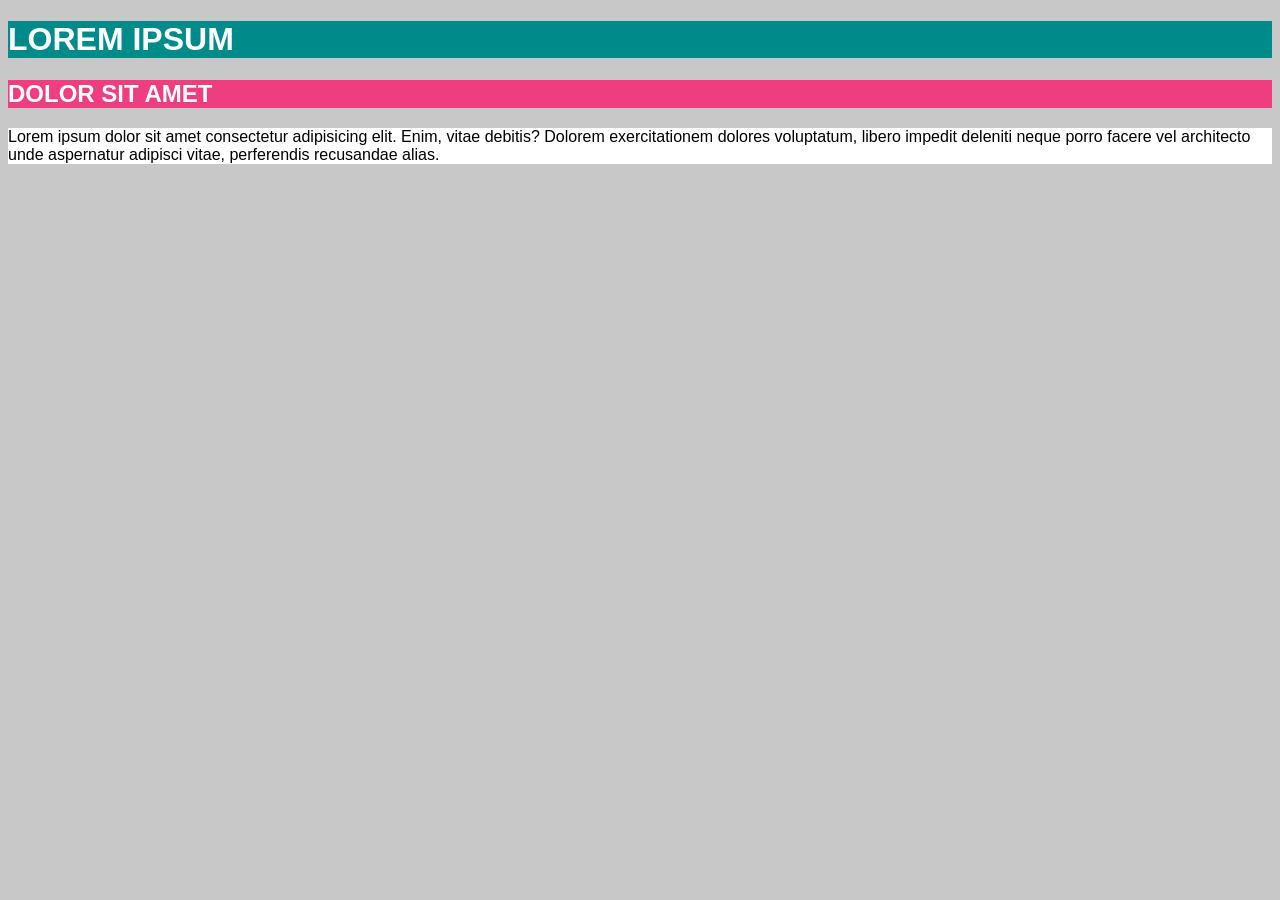
<file: background/index.html>
<!DOCTYPE html>
<head>
    <link rel="stylesheet" href="css/style.css">
</head>
<body>
<main>
    <h1>Lorem ipsum</h1>
    <h2>dolor sit amet</h2>
    <p>Lorem ipsum dolor sit amet consectetur
       adipisicing elit. Enim, vitae debitis?
       Dolorem exercitationem dolores voluptatum,
       libero impedit deleniti neque porro facere
       vel architecto unde aspernatur adipisci vitae,
       perferendis recusandae alias.</p>
</main>
</body>
</file>
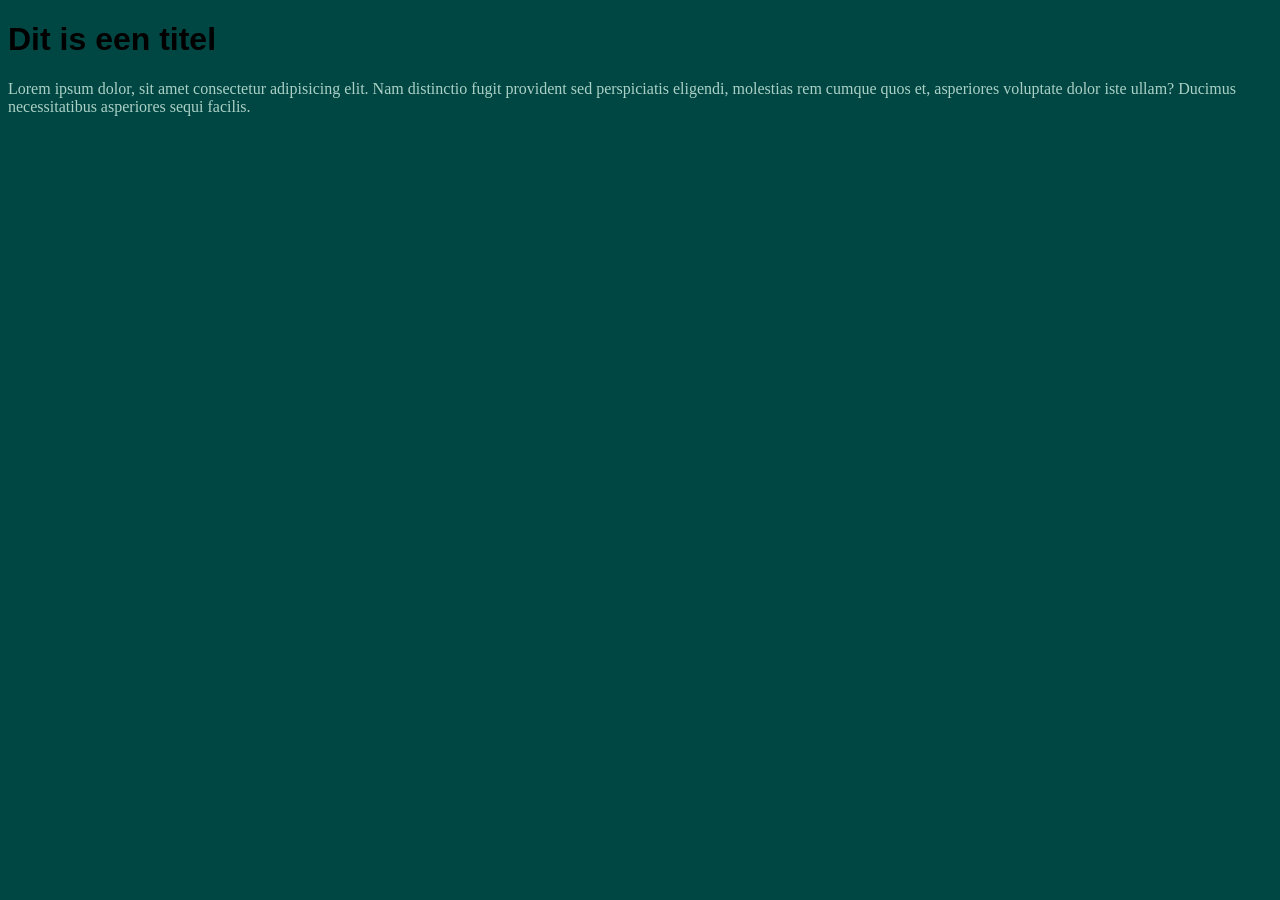
<file: color/index.html>
<!DOCTYPE html>
<html>
    <head>
        <link rel="stylesheet" href="css/style.css">  
    </head>
    <body>
        <h1>Dit is een titel</h1>
        <p>Lorem ipsum dolor,
            sit amet consectetur adipisicing elit.
            Nam distinctio fugit provident sed perspiciatis eligendi,
            molestias rem cumque quos et, asperiores voluptate dolor
            iste ullam? Ducimus necessitatibus asperiores sequi facilis.
        </p>





    </body>
</html>
</file>
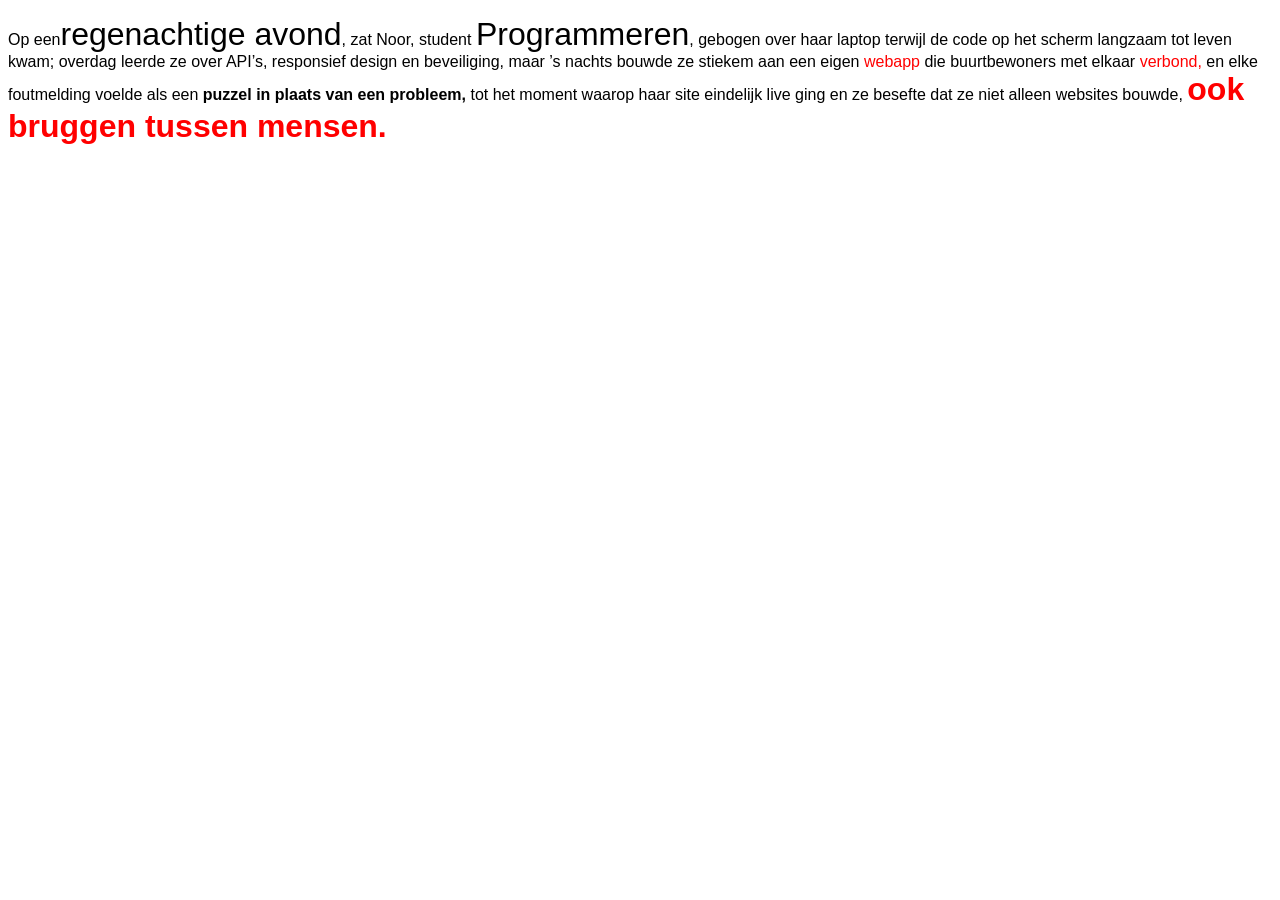
<file: compositie/index.html>
<!DOCTYPE html>
<head>
    <link rel="stylesheet" href="css/style.css">
</head>
<body>
<p>Op een<span class="big">regenachtige avond</span>, zat Noor, student <span class="big">Programmeren</span>, gebogen over haar laptop terwijl de code op het scherm
langzaam tot leven kwam; overdag leerde ze over API’s, responsief design en beveiliging, maar ’s nachts bouwde ze
stiekem aan een eigen <span class="red">webapp</span> die buurtbewoners met elkaar <span class="red">verbond,</span> en elke foutmelding voelde als een <span class="bold">puzzel in
plaats van een probleem,</span> tot het moment waarop haar site eindelijk live ging en ze besefte dat ze niet alleen
websites bouwde, <span class="big red bold">ook bruggen tussen mensen.</span>
</p>
</body>
</file>
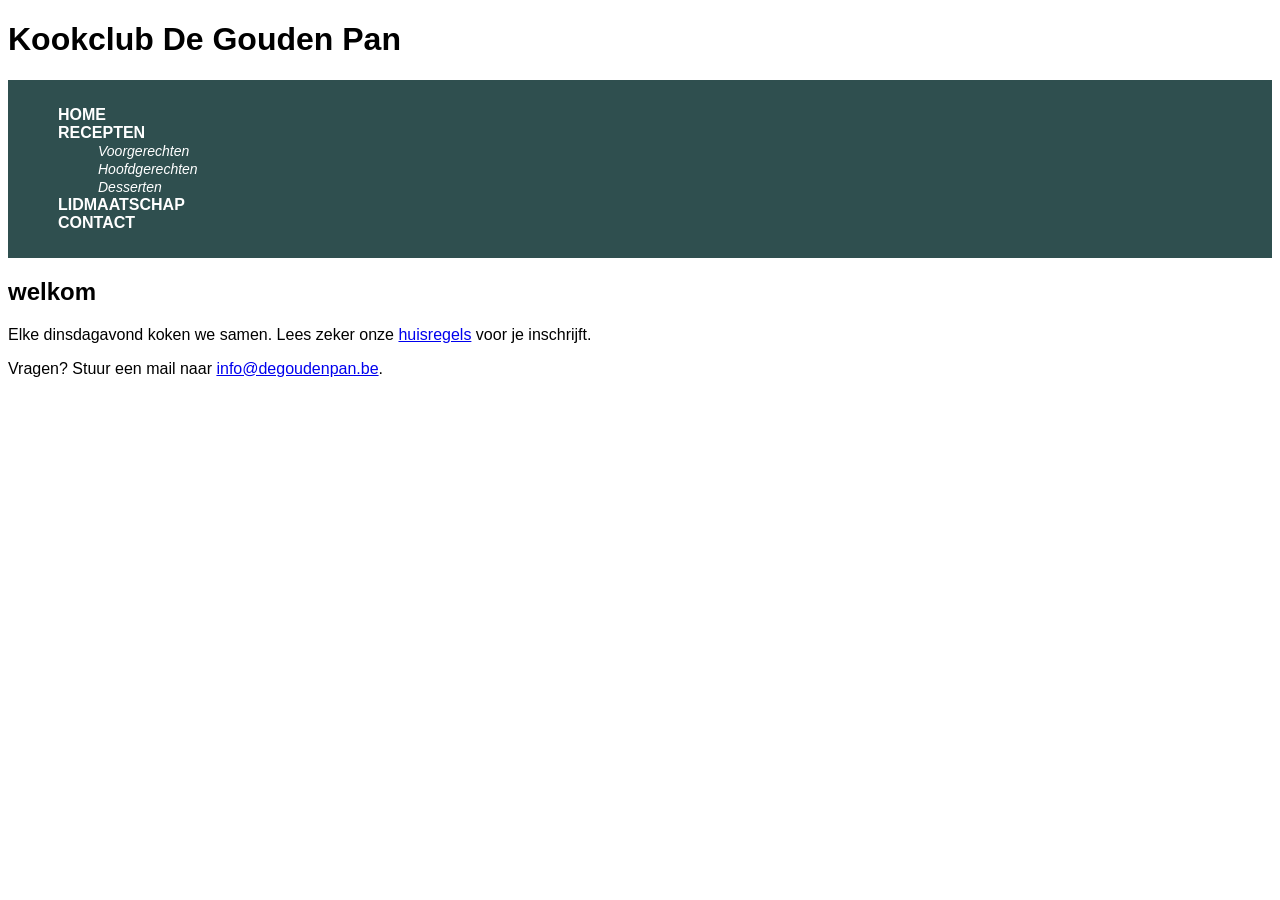
<file: nav-selectors/index.html>
<!DOCTYPE html>
<html>
<head>
    <title>
        nav-selectors
    </title>
    <link rel="stylesheet" href= "css/style.css">
</head>
<body>
<header>
    <h1>
        Kookclub De Gouden Pan
    </h1>
</header>
<nav>
    <ul>
        <li><a href="#">Home</a></li>

        <li>
            <a href="#">Recepten</a>
            <ul id="submenu">
                <li><a href="#">Voorgerechten</a></li>
                <li><a href="#">Hoofdgerechten</a></li>
                <li><a href="#">Desserten</a></li>
            </ul>
        </li>

        <li><a href="#">Lidmaatschap</a></li>
        <li><a href="#">Contact</a></li>
    </ul>
</nav>
<main>
    <h2>welkom</h2>
    
      <footer>
    <p>
        Elke dinsdagavond koken we samen. Lees zeker onze <a href="#">huisregels</a> voor je inschrijft.
    </p>
    <p>
       Vragen? Stuur een mail naar <a href="#">info@degoudenpan.be</a>.
    </p>
</main>
</html>
</body>
</file>
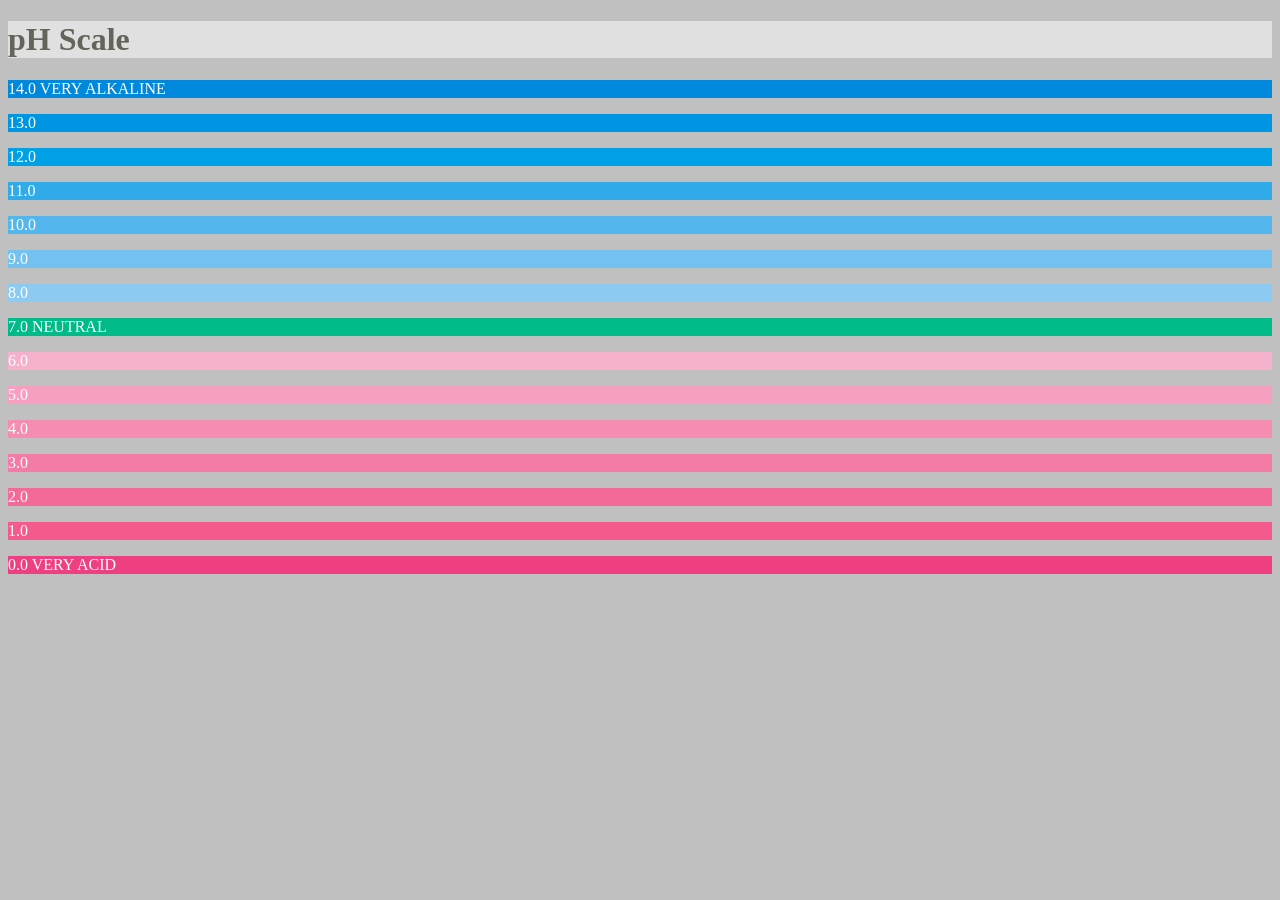
<file: ph-scale/index.html>
<!DOCTYPE html>
<head>
    <title>
        Ph-schaal
    </title>
    <link rel="stylesheet" href="css/style.css">
</head>
<body>
    <h1>pH Scale</h1>
    <p class="fourteen">14.0 Very alkaline</p>
    <p class="thirteen">13.0</p>
    <p class="twelve">12.0</p>
    <p class="eleven">11.0</p>
    <p class="ten">10.0</p>
    <p class="nine">9.0</p>
    <p class="eight">8.0</p>
    <p class="seven">7.0 neutral</p>
    <p class="six">6.0</p>
    <p class="five">5.0</p>
    <p class="four">4.0</p>
    <p class="three">3.0</p>
    <p class="two">2.0</p>
    <p class="one">1.0</p>
    <p class="zero">0.0 very acid</p>
</body>
</file>
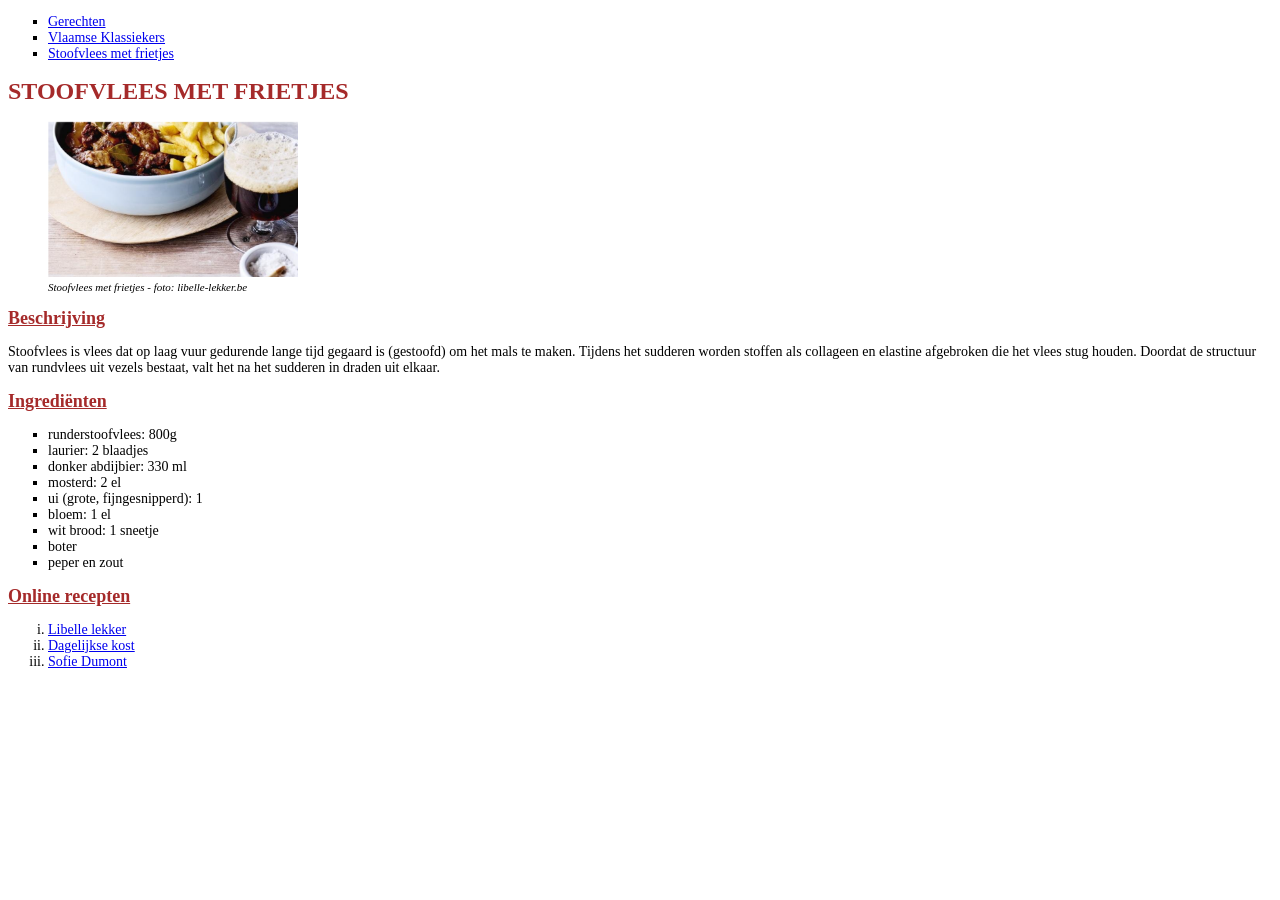
<file: recipe-color/index.html>
<!DOCTYPE html>
<head>
    <link rel="stylesheet" href="css/style.css">
</head>

<body>
    
<ul>
 <li><a href="#">Gerechten</a></li>
 <li><a href="#">Vlaamse Klassiekers</a></li>
 <li><a href="#">Stoofvlees met frietjes</a></li> 
</ul>
<h1>
    Stoofvlees met frietjes
</h1>
<figure>
<img src="Stoofvlees met frietjes.png" alt Stoofvlees met frietjes width="250">
<figcaption>
    Stoofvlees met frietjes - foto: libelle-lekker.be
</figcaption>
</figure>

  

<h2>
    Beschrijving
</h2>
<p>
    Stoofvlees is vlees dat op laag vuur gedurende lange tijd gegaard is
    (gestoofd) om het mals te maken. Tijdens het sudderen worden stoffen als
    collageen en elastine afgebroken die het vlees stug houden. Doordat de
    structuur van rundvlees uit vezels bestaat, valt het na het sudderen in
    draden uit elkaar.
</p>
<h2>
    Ingrediënten
</h2>
<ul>
<li>runderstoofvlees: 800g</li>
<li>laurier: 2 blaadjes</li>
<li>donker abdijbier: 330 ml</li>
<li>mosterd: 2 el</li>
<li>ui (grote, fijngesnipperd): 1</li>
<li>bloem: 1 el</li>
<li>wit brood: 1 sneetje</li>
<li>boter</li>
<li>peper en zout</li>
</ul>
<h2>
    Online recepten
</h2>

<ol>
<li><a href="https://www.libelle-lekker.be/bekijk-recept/79234/stoofvlees-met-frietjes-">Libelle lekker</a></li>
<li><a href="https://dagelijksekost.een.be/gerechten/stoofvlees-friet">Dagelijkse kost</a></li>
<li><a href="https://www.sofiedumont.be/nl/recept/stoofvlees-met-verse-frietjes-en-witloofsalade/">Sofie Dumont</a></li>
</ol>

</body>
</file>
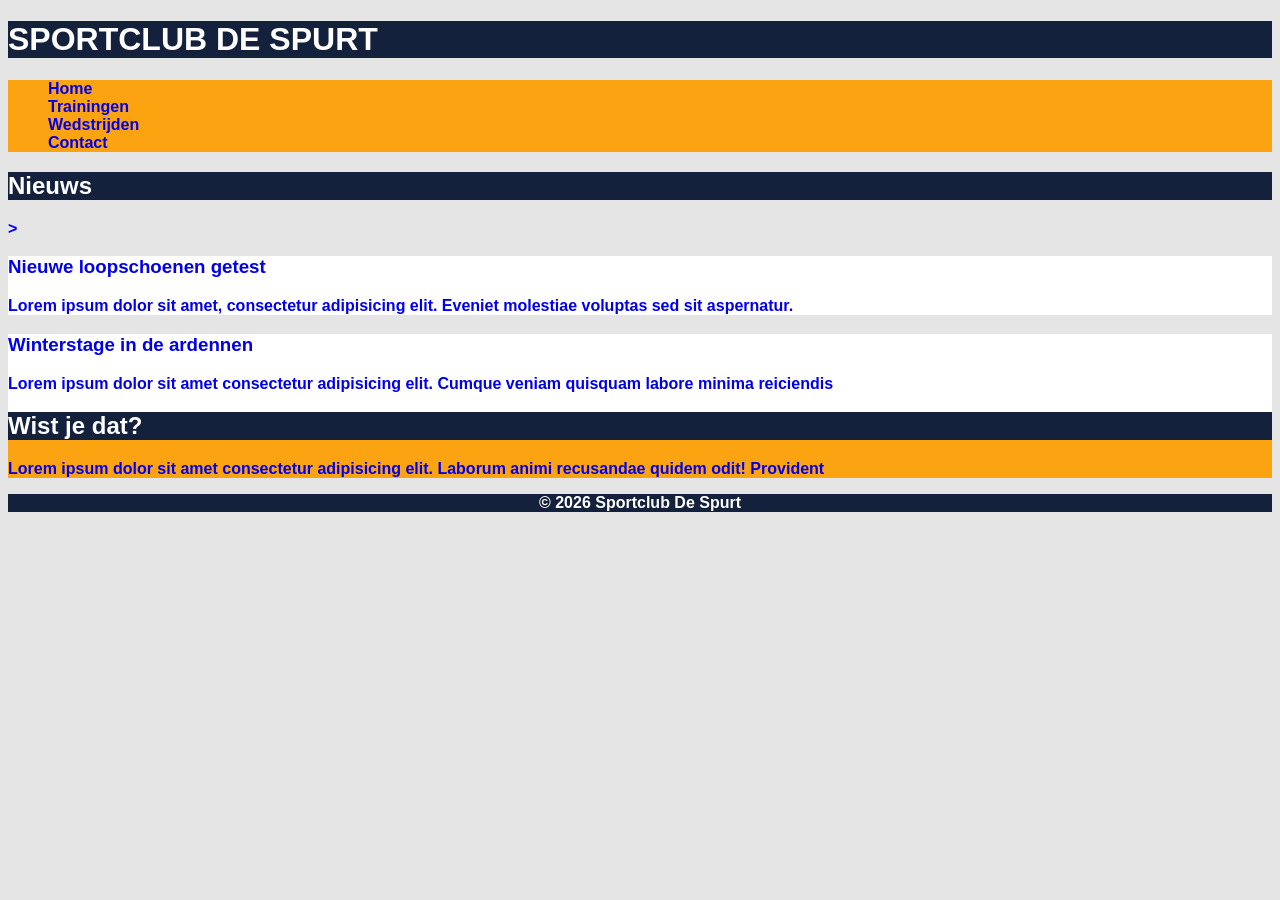
<file: semantic-universal/index.html>
<!DOCTYPE html>
<head>
    <link rel="stylesheet" href="css/style.css">
</head>
<header>
    <h1>Sportclub De Spurt</h1>
</header>
<nav>
<ul>
    <li><a href="#">Home</a></li>
    <li><a href="#">Trainingen</a></li>
    <li><a href="#">Wedstrijden</a</li>
    <li><a href="#">Contact</a</li>
</ul>
</nav>
<main>
<section>
    <h2>Nieuws</h2>
    ><article>
        <h3>Nieuwe loopschoenen getest</h3>
        <p>Lorem ipsum dolor sit amet, consectetur adipisicing elit. Eveniet molestiae voluptas sed sit aspernatur.</p>
    </article>
    <article>
        <h3>Winterstage in de ardennen</h3>
        <p>Lorem ipsum dolor sit amet consectetur adipisicing elit. Cumque veniam quisquam labore minima reiciendis</p>
    </article>
</section>
<aside>
    <h2>Wist je dat?</h2>
    <p>Lorem ipsum dolor sit amet consectetur adipisicing elit. Laborum animi recusandae quidem odit! Provident</p>
</aside>
</main>
<footer>
    © 2026 Sportclub De Spurt
</footer>
</file>
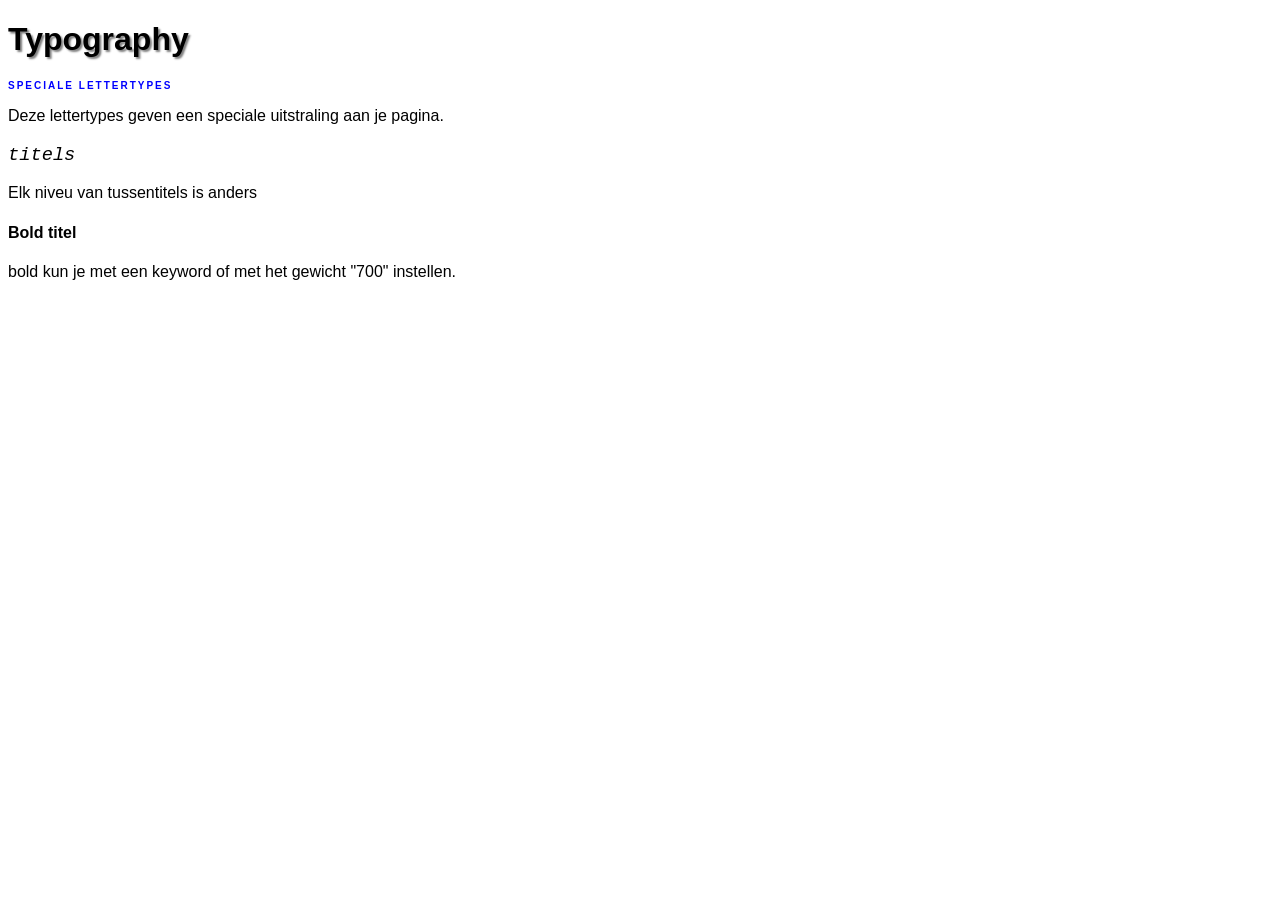
<file: typo/index.html>
<!DOCTYPE html>
<head>
    <link rel="stylesheet" href="css/style.css">
</head>
<body>
   <h1>
     Typography
   </h1>
   <h2>
     speciale lettertypes
   </h2>
   <p>
    Deze lettertypes geven een speciale uitstraling aan je pagina.
   </p>
   <h3>
     titels
   </h3>
   <p>
     Elk niveu van tussentitels is anders
   </p>
   <h4>
     Bold titel
   </h4>
   <p>
    bold kun je met een keyword of met het gewicht "700" instellen.
   </p>
</body>
</file>
<file: background/css/style.css>
body {
      font-family: Arial, Helvetica, sans-serif;
      background-color: #c8c8c8;
h1, h2 {color: white;
        text-transform: uppercase;
    }
 h1 {background-color: darkcyan;}
 h2 {background-color: #ee3e80;}   
 p {background-color: white;
    text-transform: #64645a;}
</file>
<file: color/css/style.css>
body {background-color:#004643;
}
h1 {font-family:Arial;
}
p {color:#abd1c6;
}
</file>
<file: compositie/css/style.css>
* {font-family: Arial, Helvetica, sans-serif;}
.big {
font-size: 32px;
}
.bold {
    font-weight: bold;
}
.red {
color: red;
}
</file>
<file: nav-selectors/css/style.css>
* {
  font-family: Arial, Helvetica, sans-serif;
}
nav {
  background-color: darkslategray;
  padding: 10px;
}
nav a {
  color: white;
  text-decoration: none;
}
nav ul {
  list-style-type: none;
}
nav > ul > li > a {
  font-weight: bold;
  text-transform: uppercase;
}
nav ul ul a {
  font-size: 14px;
  font-style: italic;
}
</file>
<file: ph-scale/css/style.css>
body{
     background-color:#c0c0c0;
    }
h1 {
    background-color: #e0e0e0;
    color:#64645a;
   }
p {
    color: white;
    text-transform: uppercase;
  }
p.fourteen {
            background-color: #0088dd;
           } 

p.thirteen {
            background-color: #0095e2;
           }

p.twelve {
          background-color: #00a0e6;
         }

p.eleven {
          background-color: #30aae9;
         }

p.ten {
       background-color: #54b6ed;
      }

p.nine {
        background-color: #72c1f0;
       }

p.eight {
         background-color: #8ccaf2;
        }

p.seven {
         background-color: #00bb88;
        }

p.six {
       background-color: #f5b0cc;
      }  

p.five {
        background-color: #f69fc0;
       }

p.four {
        background-color: #f58cb2;
       }

p.three {
         background-color: #f47ba6;
        }

p.two {
       background-color: #f36a98;
      }

p.one {
       background-color: #f45a8b;
      }

p.zero {
        background-color: #ee3f80;
       }
</file>
<file: recipe-color/css/style.css>
body {
    font-size: 14px;
    }

h1 {
    font-family:Verdana;
    font-size: 24px;
    font-weight: bold;
    color: brown;
    text-transform: uppercase;
   }
h2 {
    font-size: 18px;
    text-decoration: underline;
    color: brown;
   }  
figcaption {
            font-style: italic;
            font-size: 11px;
            }    
ul  {
    list-style-type: square;
    }
ol  {
    list-style-type: lower-roman;

}
</file>
<file: semantic-universal/css/style.css>
* {font-family: Arial, Helvetica, sans-serif;}

body {background-color: #e5e5e5;}
header {background-color: #14213d;}
nav {background-color: #fca311;}
main {background-color: #ffffff;}
section {background-color: #e5e5e5;}
article {background-color: #ffffff;}
aside {background-color: #fca311;}
footer {background-color: #14213d;}
h1 {color: white;
    text-transform: uppercase;
}
h2 {background-color: #14213d;
    color: white;
}
footer {color: white;
        text-align: center;
}
ul {list-style-type: none;}
a {text-decoration: none;
   font-weight: bold;
}
</file>
<file: typo/css/style.css>
body {
      font-family: Arial, Helvetica, sans-serif;
     }
h1 {
    text-shadow: 2px 2px 2px gray
   }
h2 {
    font-size: 10px;
    color: blue;
    letter-spacing: 2px;
    text-transform: uppercase;
   }
h3 {
    font-family: 'Courier New', Courier, monospace;
    font-style: italic;
    font-weight: normal;
   }
h4 {
    font-weight: bold;
   }
</file>
